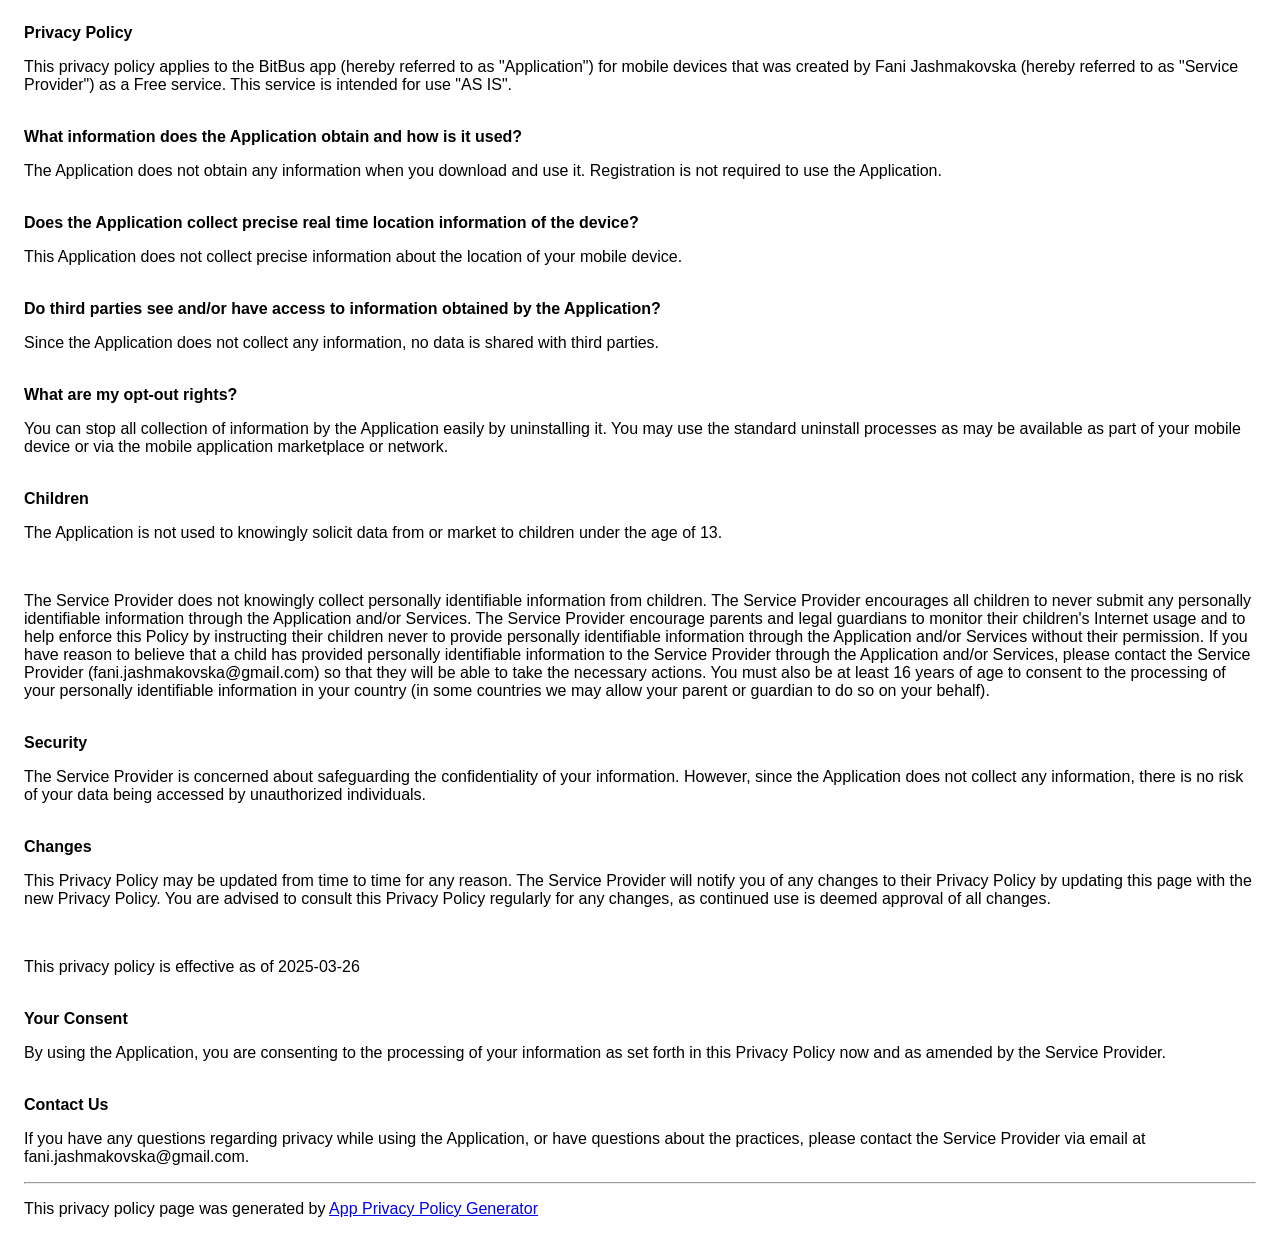
<file: privacy_policy.html>
<!DOCTYPE html>
    <html>
    <head>
      <meta charset='utf-8'>
      <meta name='viewport' content='width=device-width'>
      <title>Privacy Policy</title>
      <style> body { font-family: 'Helvetica Neue', Helvetica, Arial, sans-serif; padding:1em; } </style>
    </head>
    <body>
    <script type="text/javascript">
	  function decodeBase64(encoded) {
	    return decodeURIComponent(atob(encoded).split('').map(function(c) {
	      return '%' + ('00' + c.charCodeAt(0).toString(16)).slice(-2);
	    }).join(''));
	  }
	  let encoded = "ZmFuaS5qYXNobWFrb3Zza2FAZ21haWwuY29t";
	  let adress = decodeBase64(encoded);
	</script>
    <strong>Privacy Policy</strong><p>This privacy policy applies to the BitBus app (hereby referred to as "Application") for mobile devices that was created by Fani Jashmakovska (hereby referred to as "Service Provider") as a Free service. This service is intended for use "AS IS".</p><br><strong>What information does the Application obtain and how is it used?</strong><p>The Application does not obtain any information when you download and use it. Registration is not required to use the Application.</p><br><strong>Does the Application collect precise real time location information of the device?</strong><p>This Application does not collect precise information about the location of your mobile device.</p><br><strong>Do third parties see and/or have access to information obtained by the Application?</strong><p>Since the Application does not collect any information, no data is shared with third parties.</p><br><strong>What are my opt-out rights?</strong><p>You can stop all collection of information by the Application easily by uninstalling it. You may use the standard uninstall processes as may be available as part of your mobile device or via the mobile application marketplace or network.</p><br><strong>Children</strong><p>The Application is not used to knowingly solicit data from or market to children under the age of 13.</p><br><p>The Service Provider does not knowingly collect personally
identifiable information from children. The Service Provider 
encourages all children to never submit any personally
identifiable information through the Application and/or Services.
The Service Provider encourage parents and legal guardians to monitor 
their children's Internet usage and to help enforce this Policy by instructing 
their children never to provide personally identifiable information through the Application and/or Services without their permission. If you have reason to believe that a child 
has provided personally identifiable information to the Service Provider through the Application and/or Services, 
please contact the Service Provider 
	(<script type="text/javascript">
	  document.write(adress);
	</script>)
 so that they will be able to take the necessary actions. 
You must also be at least 16 years of age to consent to the processing 
of your personally identifiable information in your country (in some countries we may allow your parent 
or guardian to do so on your behalf).</p><br><strong>Security</strong><p>The Service Provider is concerned about safeguarding the confidentiality of your information. However, since the Application does not collect any information, there is no risk of your data being accessed by unauthorized individuals.</p><br><strong>Changes</strong><p>This Privacy Policy may be updated from time to time for any reason. The Service Provider will notify you of any changes to their Privacy Policy by updating this page with the new Privacy Policy. You are advised to consult this Privacy Policy regularly for any changes, as continued use is deemed approval of all changes.</p><br><p>This privacy policy is effective as of 2025-03-26</p><br><strong>Your Consent</strong><p>By using the Application, you are consenting to the processing of your information as set forth in this Privacy Policy now and as amended by the Service Provider.</p><br><strong>Contact Us</strong><p>If you have any questions regarding privacy while using the Application, or have questions about the practices, please contact the Service Provider via email at 
	<script type="text/javascript">
	  document.write(adress);
	</script>.
</p><hr><p>This privacy policy page was generated by <a href="https://app-privacy-policy-generator.nisrulz.com/" target="_blank" rel="noopener noreferrer">App Privacy Policy Generator</a></p>
    </body>
    </html>
</file>
